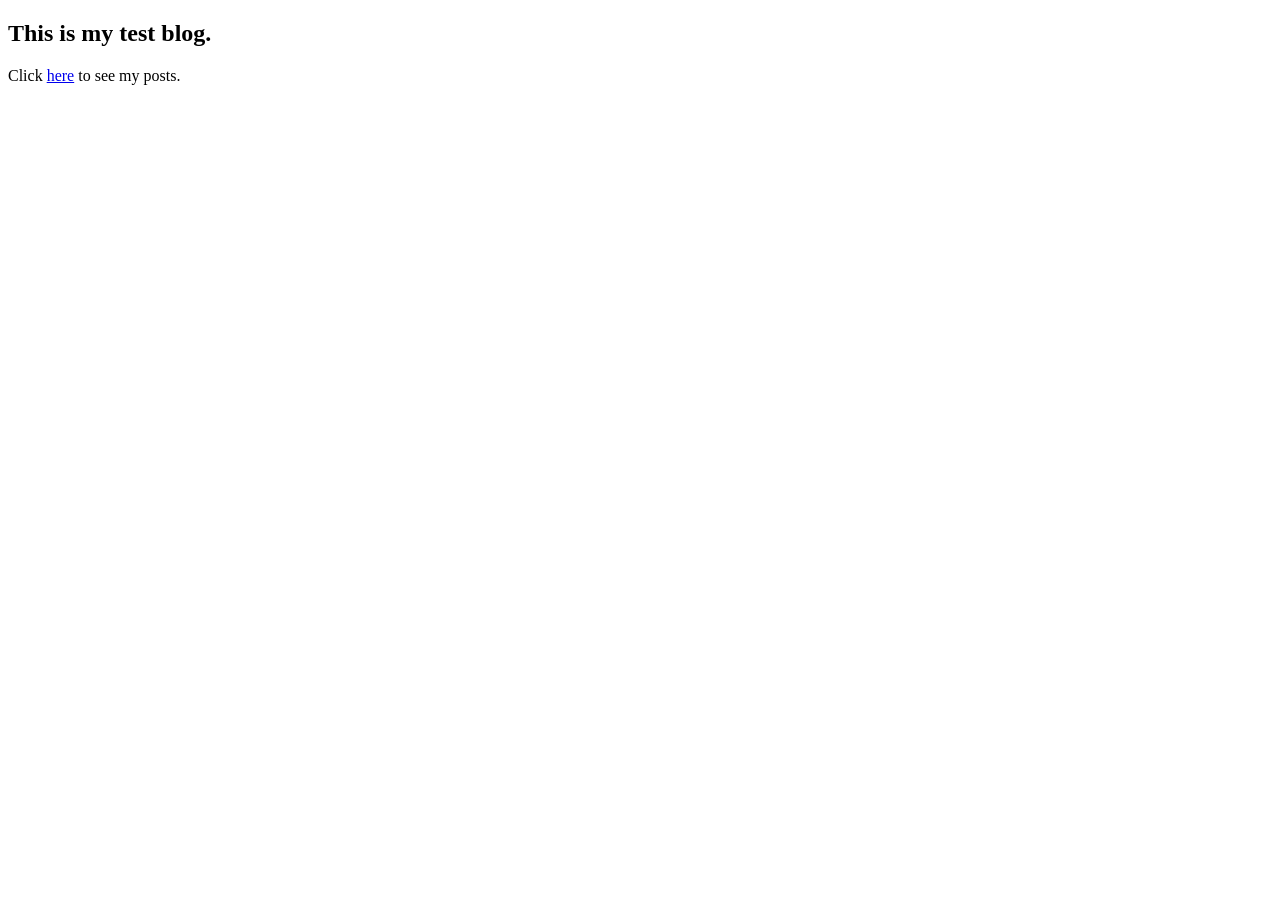
<file: index.html>
<!DOCTYPE html>
<html lang="en">

<head>
    <meta charset="utf-8">
    <title>MyBlog</title>
</head>

<body>
<section class="section">
    <div class="container">
        
<h1 class="title">
    This is my test blog.
</h1>
<p>Click <a href="https://agavalda.dev/blog/">here</a> to see my posts.</p>

    </div>
</section>
</body>

</html>
</file>
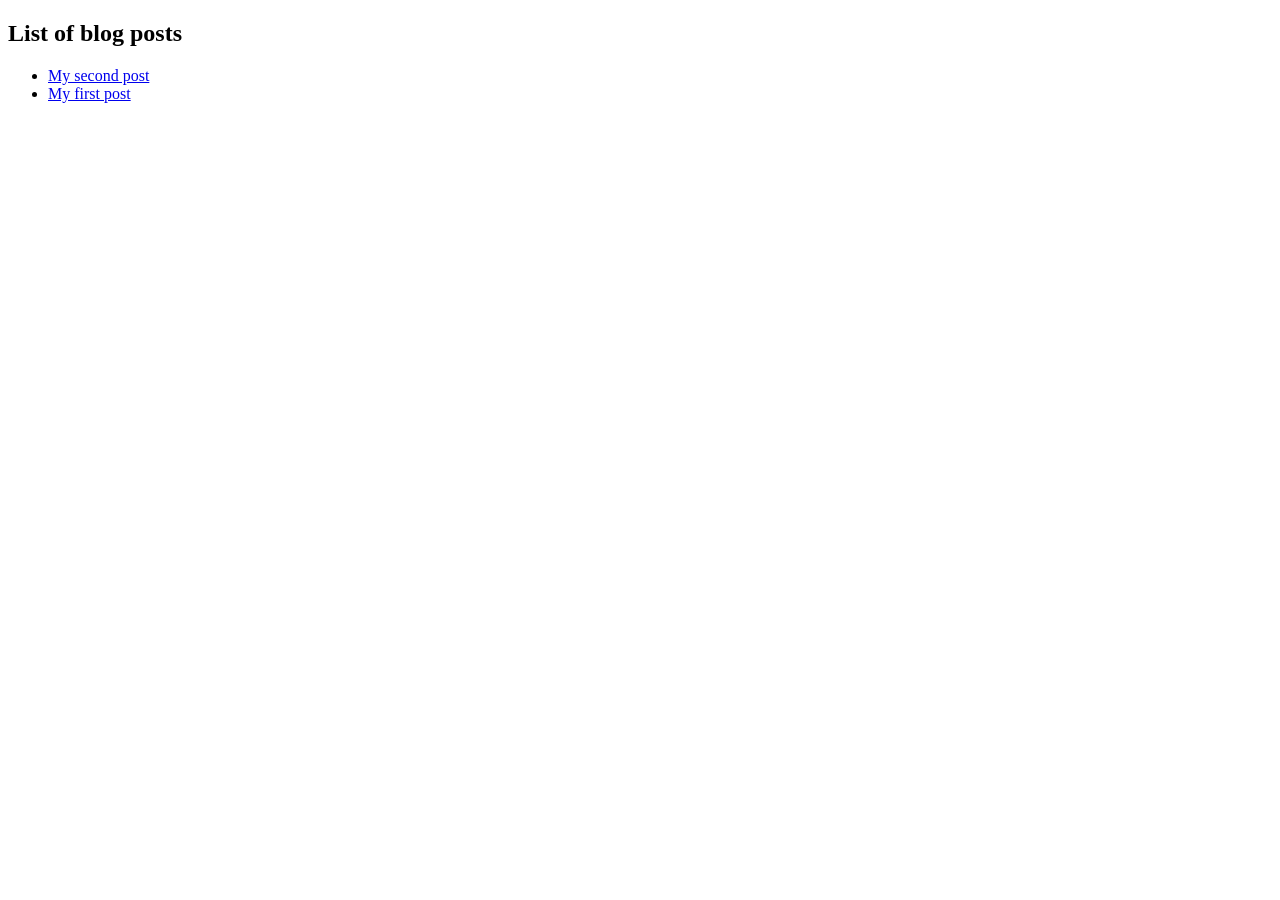
<file: blog/index.html>
<!DOCTYPE html>
<html lang="en">

<head>
    <meta charset="utf-8">
    <title>MyBlog</title>
</head>

<body>
<section class="section">
    <div class="container">
        
<h1 class="title">
    List of blog posts
</h1>
<ul>
    <!-- If you are using pagination, section.pages will be empty. You need to use the paginator object -->
    
    <li><a href="https://agavalda.dev/blog/second/">My second post</a></li>
    
    <li><a href="https://agavalda.dev/blog/first/">My first post</a></li>
    
</ul>

    </div>
</section>
</body>

</html>
</file>
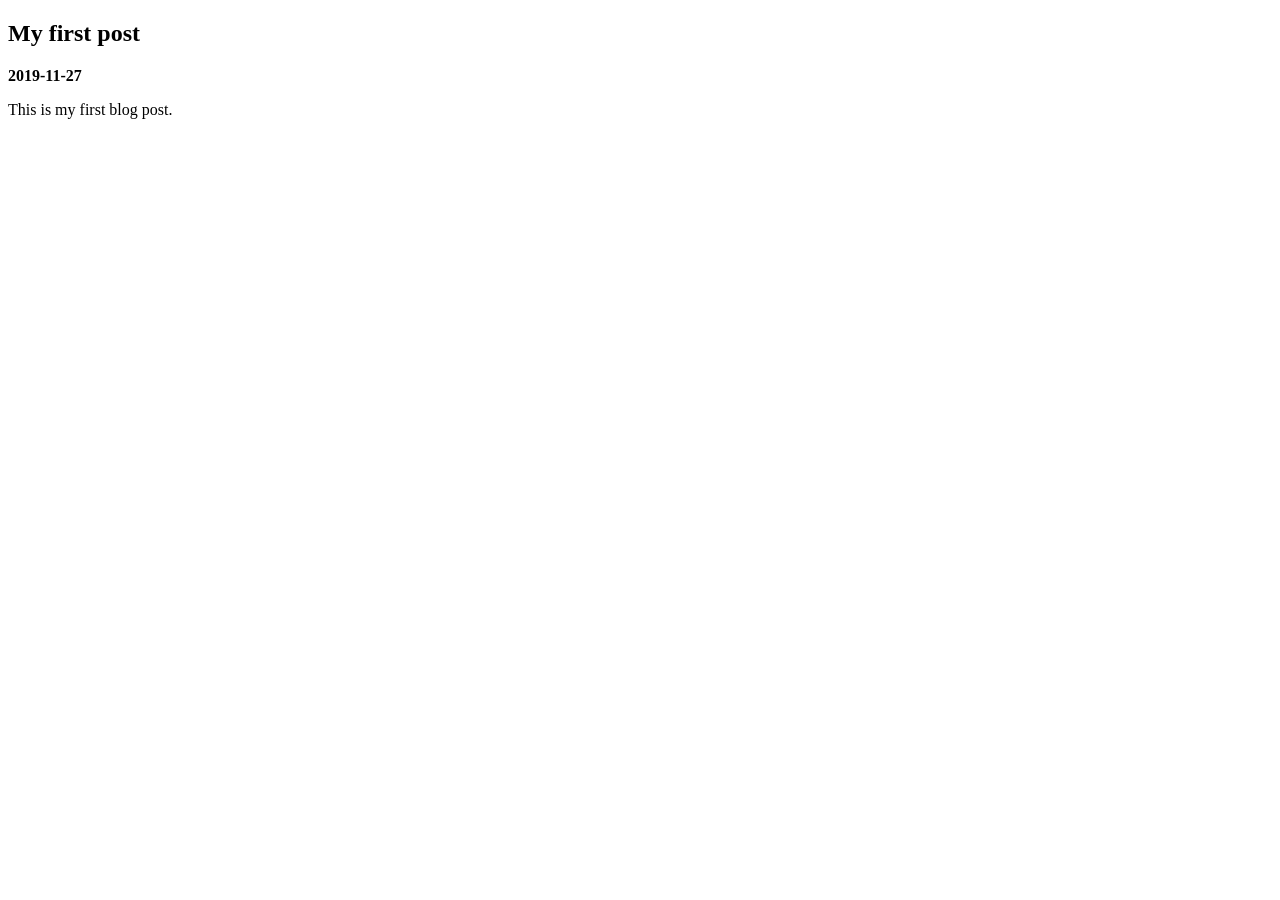
<file: blog/first/index.html>
<!DOCTYPE html>
<html lang="en">

<head>
    <meta charset="utf-8">
    <title>MyBlog</title>
</head>

<body>
<section class="section">
    <div class="container">
        
<h1 class="title">
    My first post
</h1>
<p class="subtitle"><strong>2019-11-27</strong></p>
<p>This is my first blog post.</p>


    </div>
</section>
</body>

</html>
</file>
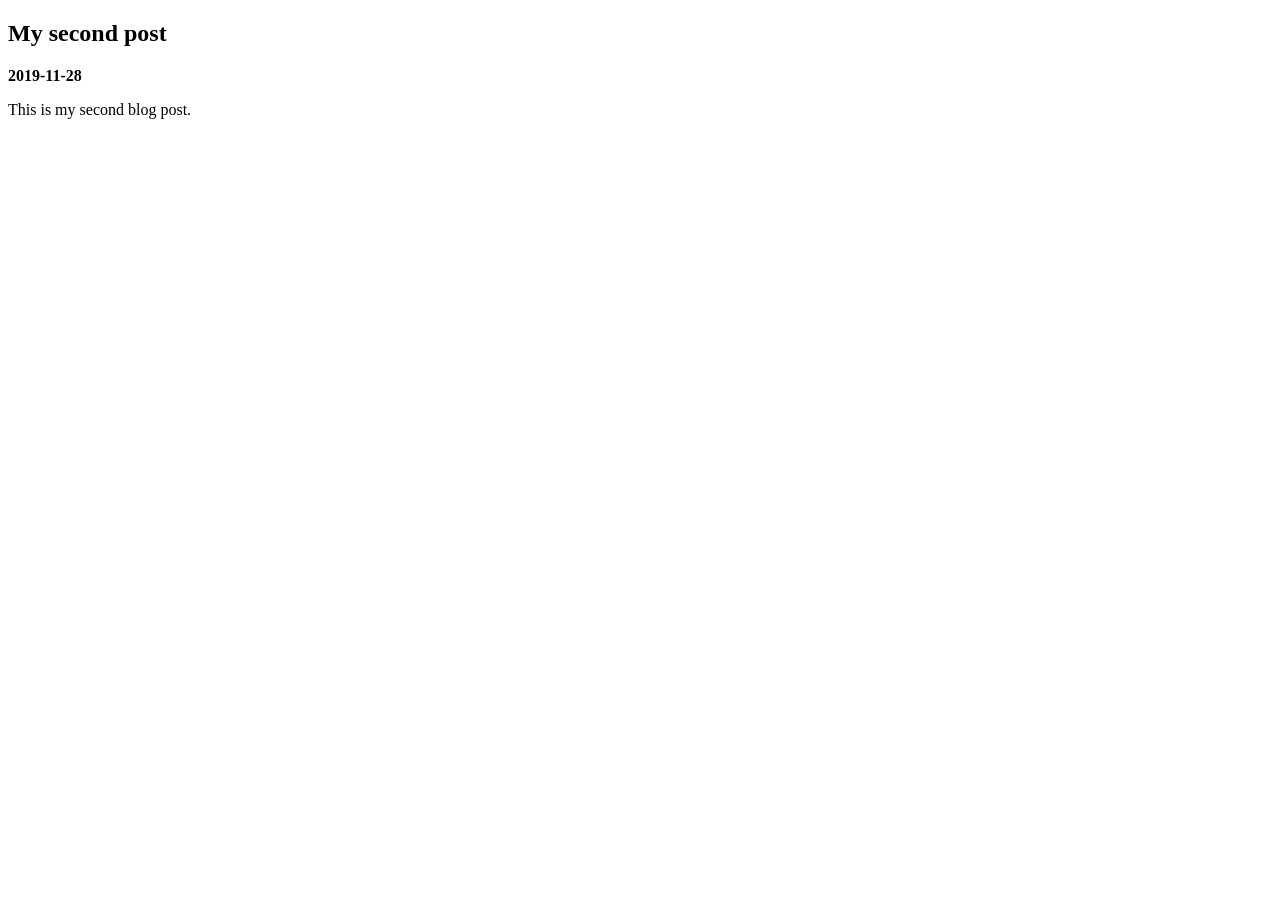
<file: blog/second/index.html>
<!DOCTYPE html>
<html lang="en">

<head>
    <meta charset="utf-8">
    <title>MyBlog</title>
</head>

<body>
<section class="section">
    <div class="container">
        
<h1 class="title">
    My second post
</h1>
<p class="subtitle"><strong>2019-11-28</strong></p>
<p>This is my second blog post.</p>


    </div>
</section>
</body>

</html>
</file>
